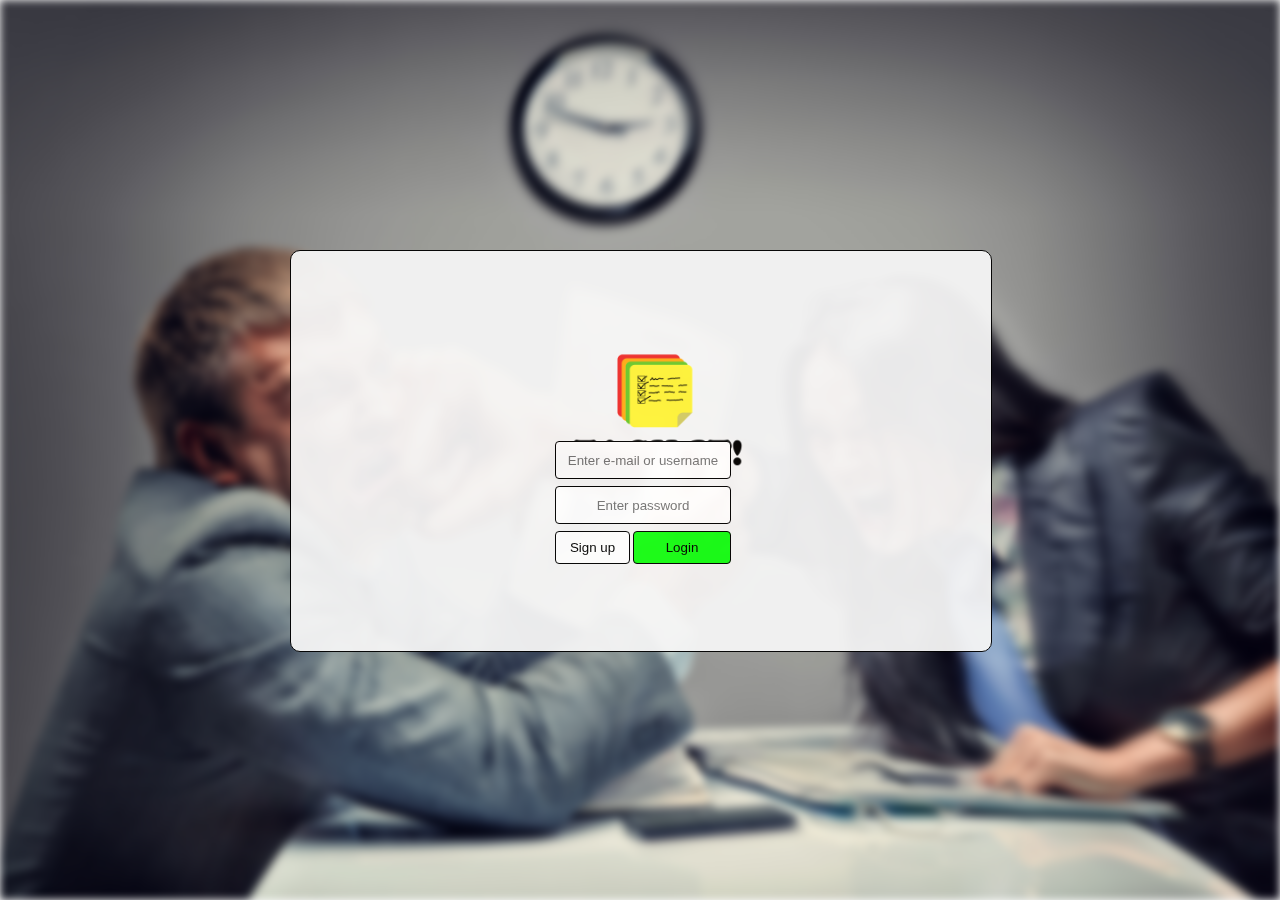
<file: Hovedmappe/index.html>
<!doctype html>
<html>
        <meta name="viewport" content="width=device-width, initial-scale=1.0">
    <head>
        <link rel="stylesheet" href="index.css" type="text/css">
        <link rel="icon" type="image/png" href="images/Logo-small.png">
    
       
    </head>
    <body>   

                
                <img src="images/fight.jpg" id="backgroundLeft">
            <div id="rightBox">
                <box id="loginField">
                <img id="logo" src="images/Logo-post.png">
                <input class="inputFields" id="inputUsername" placeholder="Enter e-mail or username" maxLength="40"></input>
                <input class="inputFields" id="inputPassword" placeholder="Enter password" type="password" maxlength="20"></input>
                <button id="loginButton">Login</button>
                <button id="signUp" type="button">Sign up</button>
            </box>
        
        
            <box id="signupForm">


                <input class="inputFields" id= "inputUsername_Signup" placeholder="Username" maxlength="14">

                <input class="inputFields" id="inputEmail_Signup" placeholder="E-mail" maxlength="40">

                <input class="inputFields" id="inputPassword_Signup" placeholder="Password" type="password" maxlength="20">

                <p id="wrong_Signup">&#9746;</p>
                <p id="correct_Signup">&#9745;</p>

                <input class="inputFields" id="inputConfirmPassword_Signup" placeholder="Confirm password" type="password" maxlength="20">

                <button type="button" class="inputFields" id="register_Signup"><p id="registerText">Register</p></button>
                <p id ="regFeedback_Signup"></p>
                
            </box>
        </div>
            
    </body>
    <script src="index.js"></script>

</html>
</file>
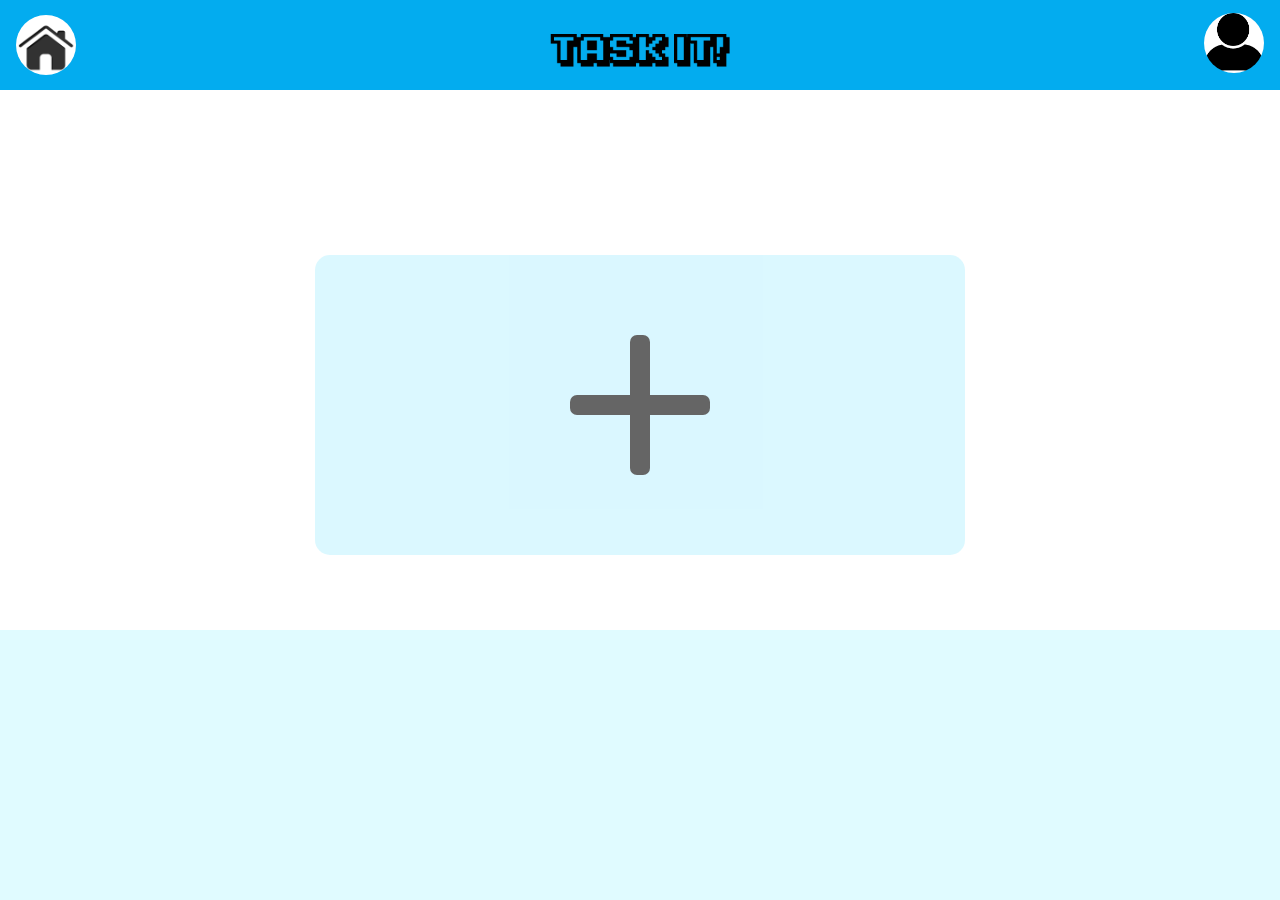
<file: Hovedmappe/CreateTable.html>
<!DOCTYPE html>
<html lang="en">
<head>
    <link rel="stylesheet" href="CreateTableStyling.css" type="text/css">
    <link rel="icon" type="image/png" href="images/TASKIT-final.png">
    <meta charset="UTF-8">
    <meta name="viewport" content="width=device-width, initial-scale=1.0">
    <meta http-equiv="X-UA-Compatible" content="ie=edge">
    <!--Tab bar name-->
    <title>Task IT!</title>
</head>
<body>
        <!--Header bar-->
        <header id = "header">
                <div class = "headerElements">
                        <!--Home button image-->
                        <div id="homeImgDiv"><img id="homeImg" src="images/HomeIcondark.jpg"></div>
                </div>
                <nav>
                    <ul>
                        <!--Task it logo -->
                        <div id="txtMiddle"><img id="logoBlack" src="images/TASKIT-final.png"><img id="logoBlue" src="images/TASKIT-finalBlue.png" id></div>
                        <!--Drop down menu div-->
                        <div class="dropdown">
                                <div id="profileImgDiv"><img id="profileImg" src="images/profilePic.png"> <!--Profile image on right corner-->
                                    <div class="dropdown-content" id="dropdown-content">
                                        <!-- Drop down menu links-->
                                      <a>Profile</a>
                                      <a id = "settings">Settings</a>
                                      <a id = "logOut">Log Out</a>
                                    </div>
                                </div>
                        </div>
                    </ul>
                </nav>
            </header> 
            <!--Header section ends-->
            <!--Center section-->
    <div id = "center">
            <!--Settings menu-->
            <div id="settingsBox">
                <p id="txtDarkMode">Turn on dark mode</p>
                    <input type="checkbox" id="checkDarkMode"> <!--Checkbox-->
                    <button id="checkBoxBtn"><a id="closeBtn">Close</a></button> 
            </div>
            <!--Settings menu section ends-->
            <!--New table section-->
        <div id = "createNewTable">
            <input id="inputTableName" placeholder="Enter table name..."> <!--Input field-->
            <button id="confirmTableName">+</button> <!--confirm table button-->
            <div id ="plusSign">
                <box id="plusHorizontal"></box>
                <box id="plusVertical"></box>
            </div>
            <!--Color selection-->
            <div class="color" id="red"></div>
            <div class="color" id="green"></div>
            <div class="color" id="blue"></div>
            <div class="color" id="orange"></div>
            <div class="color" id="purple"></div>
            <!--Color selection ends-->
        </div>
            <!--New menu section ends-->
    </div>
    <div id = "footer">
             <!-- IN-PROGRESS, button to add an instance of a task Div -->
            <div class="TeamBoxContainer" id="TeamBox">
                <p id="TeamBox"></p>
            </div>
    </div>
    
    <script src="CreateTable.js"></script> <!--JavaScript referance-->
</body>
</html>
</file>
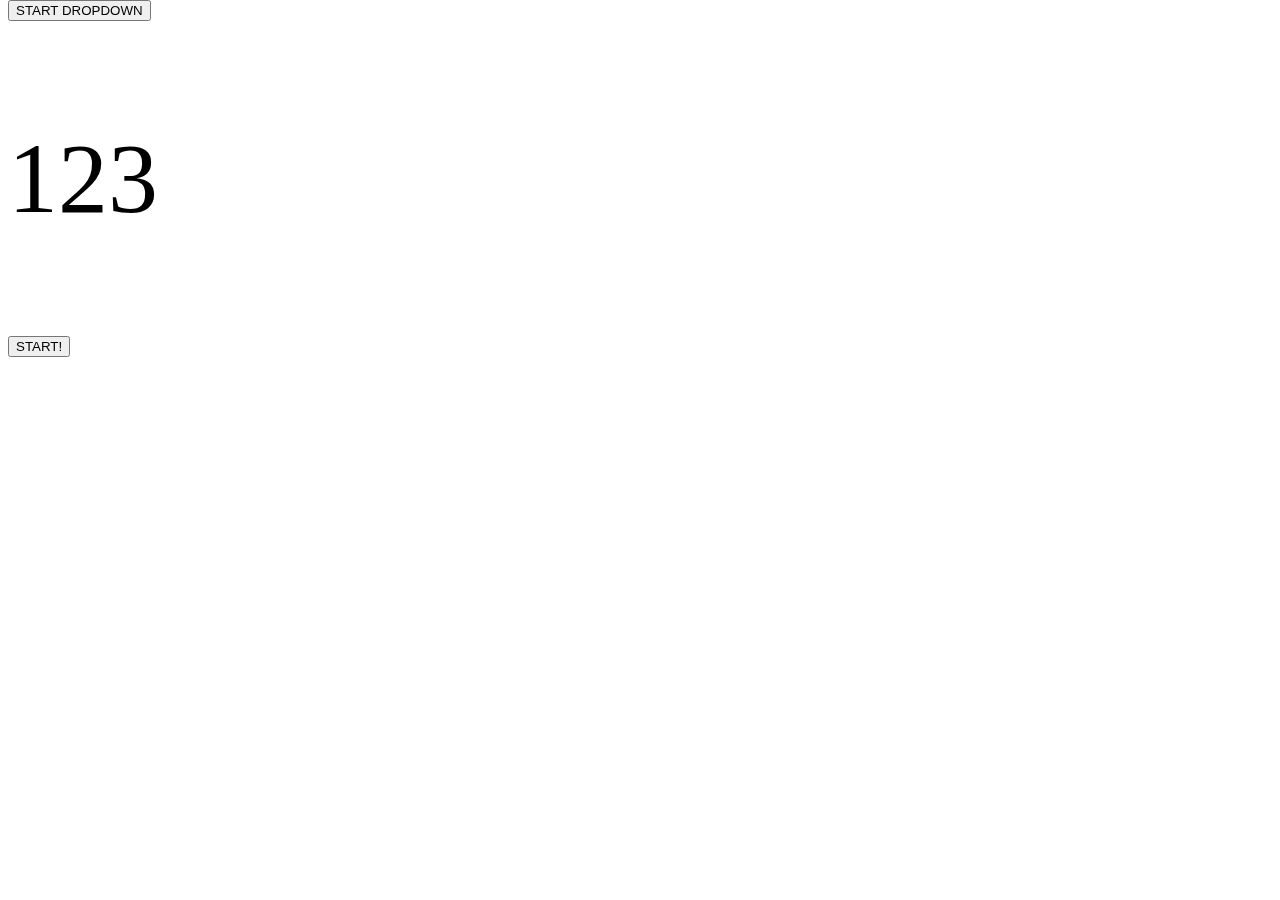
<file: Hovedmappe/implement.html>
<!DOCTYPE html>
<html>
    <link rel="stylesheet" type="text/css" href="implement.css">
<head>

</head>
<body>
    
    
    <div id="mainContainer">
    <button id="startDropdown">START DROPDOWN</button>
    
    <p id="number">123</p>
    <button id="start">START!</button>
    </div>

    <div id="dropDown_Score">
        <p class="scoreboard" id="pointsText">YOUR SCORE</p>
        <p class="scoreboard" id="userPoints">100</p>
        <div id="line"></div>
        <p class="scoreboard" id="pointsText2">POINTS EARNED</p>
        <p class="scoreboard" id="pointsEarned">200</p>
    </div>
    

</body>





<script src="implement.css"></script>
</html>
</file>
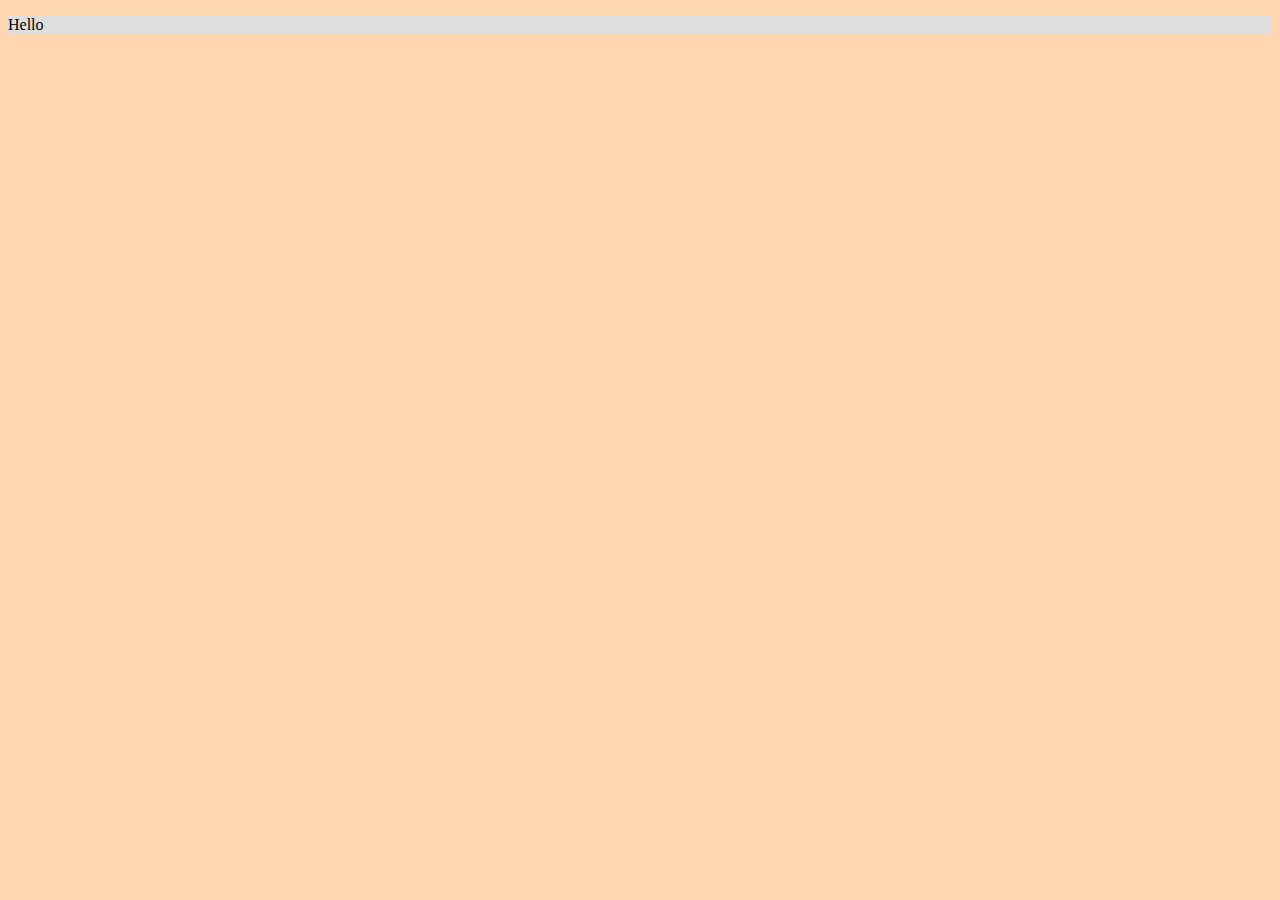
<file: Hovedmappe/Tablepage..html>
<!DOCTYPE html>
<html lang="en">
<head>
    <meta charset="UTF-8">
    <meta name="viewport" content="width=device-width, initial-scale=1.0">
    <meta http-equiv="X-UA-Compatible" content="ie=edge">
    <title>Enter company name here</title>
    <link rel="Stylesheet" href="MainPageStyling.css">
</head>
<body>
    <div class="Box" id="UpperNavBox">
        <p>Hello</p>
    </div>

</body>
</html>
</file>
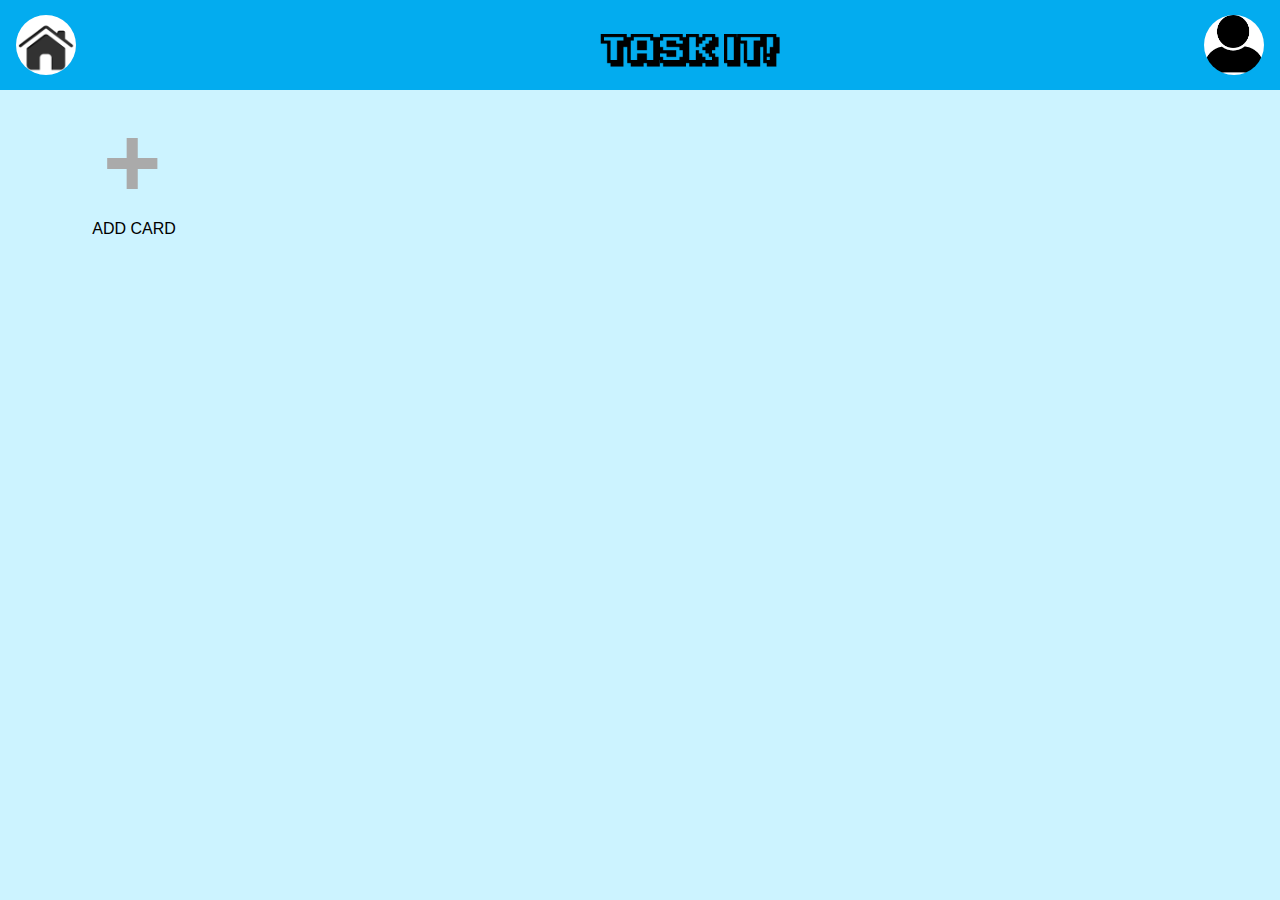
<file: Hovedmappe/TablePage.html>
<html lang="en">
<head>
    <meta charset="UTF-8">
    <meta name="viewport" content="width=device-width, initial-scale=1.0">
    <meta http-equiv="X-UA-Compatible" content="ie=edge">
    <link rel="stylesheet" href="TablePageStyling.css">
    <link rel="icon" type="image/png" href="images/TASKIT-final.png">
    <title>Task IT!</title>
</head>
<body>
    
    <!-- Header -->
    <header id = "header">
        <div class = "headerElements">
            <div id="homeImgDiv"><img id="homeImg" src="images/HomeIcondark.jpg"></div>
        </div>
        <nav>
            <ul>
                <div id="txtMiddle"><img id="logoBlack" src="images/TASKIT-final.png"><img id="logoBlue" src="images/TASKIT-finalBlue.png" id></div>
                <div class="dropdown">
                    <div id="profileImgDiv"><img id="profileImg" src="images/profilePic.png">
                        <div class="dropdown-content" id="dropdown-content">
                          <a href="#">Profile</a>
                          <a id = "settings" href="#">Settings</a>
                          <a id = "logOut" href="index.html">Log Out</a>
                        </div>
                    </div>
                </div>
            </ul>
        </nav>
    </header>

    <!-- Main container -->
    <div class="tableContainer" id="container">
        <div id="newCardButtonContainer">
            <span class="enter" id="newCardButton"> &plus; </span>
            <div id ="txtAddCard">ADD CARD</div>
        </div>
        <div id="settingsBox">
            <p id="txtDarkMode">Turn on dark mode</p>
            <input type="checkbox" id="checkDarkMode">
            <button id="checkBoxBtn"><a id="closeBtn">Close</a></button>
        </div>
    </div>
    
    <!-- New card popup -->
    <div class="popupContainer" id="newCardPopContainer">
        <div class="popupWindow" id="newCardPop">
            <span class ="close"> &times; </span>
            <span class="enter" id="cardEnter"> &plus; </span>
            <input class="popInput" id="getCardName" placeholder="Enter new card name....">
        </div>
    </div>

    <div id="dropDown_Score">
        <p class="scoreboard" id="pointsText">YOUR SCORE</p>
        <p class="scoreboard" id="userPoints">100</p>
        <div id="line"></div>
        <p class="scoreboard" id="pointsText2">POINTS EARNED</p>
        <p class="scoreboard" id="pointsEarned">200</p>
    </div>

    <script src="TablePageScript.js"></script>
</body>

</html>
</file>
<file: Hovedmappe/index.css>
body{
    position: fixed;
    background-color: rgb(255, 255, 255);
    left: 0px; 
    margin: 0;
    padding: 0;
    width: 100%;
    height: 100%;
}


#backgroundLeft{
    position: absolute;
    height: 100%;
    width: 100%;
    padding: 0;
    margin: 0;
    filter: blur(4px);
}

#rightBox{
    position: absolute;
    background-color: whitesmoke;
    position: absolute;
    height: 400px;
    width: 700px;
    margin-left: -350px;
    margin-top: -200px;
    top: 50%;
    left: 50%;
    border-radius: 10px 10px 10px 10px;
    opacity: 0.95;
    border: solid black 1.5px;
    overflow: hidden;
} 
#loginField{
    position: absolute;
    height: 125px;
    width: 176px;
    left: 52%;
    top: 85%;
    margin-top: -150px;
    margin-left: -100px;
    z-index: 1000;
}

#logo{
    position: absolute;
    top: -140px;
    left: -25px;
    height: 222px;
    width: 222px;
}

.inputFields{
    height: 20px;
    z-index: 20;
    margin:0;
    position: absolute;
    transform: scale;
    widows: 150px;
    border: solid black 1px;
    border-radius: 4px;
    outline: none;
    padding:8px;
    text-align: center;
}


#inputUsername{
    top: 0px;;
    left: 0px;
    width: 158px;
}

#inputPassword{
    top:45px;
    left: 0px;
    width: 158px;

}

#loginButton{
    widows: 150px;
    width: 98px;
    border:2px solid rgb(20, 270, 20);
    border-radius:4px;
    background-color: rgb(20, 270, 20);
    margin: 0;
    outline:none;
    padding:8px;
    position: absolute;
    top: 90px;
    left: 78px;
    border: solid black 1px;
}


    #signUp{
    widows: 150px;
    border:2px solid white;
    background-color: white;
    border-radius:4px;
    margin:8px 0;
    outline:none;
    padding:8px;
    position: absolute;
    top: 82px;
    width: 75px;
    left: 0px;
    border: solid black 1px;
}


#signupForm{
    opacity: 0.0;
    z-index: 100;
    position: absolute;
    width: 30%;
    top: 120%;
    left: 38%;
    margin: 0;
}

#inputUsername_Signup{
    width: 158px;
    height: 20px;
    left: 0px;
    top: 100px;
}

#inputEmail_Signup{
    width: 158px;
    height: 20px;
    left: 0px;
    top: 145px;
}

#inputPassword_Signup{
    width: 158px;
    height: 20px;
    left: 0px;
    top: 190px;
}

#inputConfirmPassword_Signup{
    width: 158px;
    height: 20px;
    left: 0px;
    top: 235px;
    
}

#register_Signup{
    width: 178px;
    height: 30px;
    top: 280px;
    left: 0px;
    border-color: rgb(20, 270, 20);
    background-color: rgb(20, 270, 20);
    border: solid black 1px;
}
#registerText{
    top: -19px;
    position: absolute;
    left: 50px;
    font-size: 20px;  
}

/* #circle_Signup{
    z-index: 100;
    height: 10px;
    width: 10px;
    border-radius: 50%;
    position: absolute;
    left: 155px;
    top: 250px;
    z-index: 1000;
    background-color: red;
    margin: 0;
    padding: 0;
    opacity: 0.0;
} */

#wrong_Signup{
    color: red;
    opacity: 0;
    position: absolute;
    top: 212px;
    left: 145px;
    z-index: 100;
    font-size: 25px;

}

#correct_Signup{
    color: rgb(0, 211, 0);
    opacity: 0;
    position: absolute;
    top: 212px;
    left: 145px;
    z-index: 100;
    font-size: 25px;
}


#regFeedback_Signup{
    position: absolute;
    top: 300px;
    left: 20px;
}
</file>
<file: Hovedmappe/CreateTableStyling.css>
body {
    font-family: sans-serif;
    margin: 0;
    background: white;
}
#header {
    background: #03acef;
    display: flex;
    flex-wrap: nowrap;
    justify-content: center;
    align-items: center;
    padding: 0px 16px;
    height: 90px;
    position: relative;
}
#profileImgDiv {
    width: 60px;
    height: 60px;
    border-radius: 50%;
    display: inline-block;
}
#profileImg{
    position: relative;
    width: 60px;
    height: 60px;
    border-radius: 50%;
}
#homeImgDiv {
    width: 60px;
    height: 60px;
    border-radius: 50%;
}
#homeImg {
    width: 60px;
    height: 60px;
    border-radius: 50%;
}
#homeImg:hover {
    opacity: 0.5;
    cursor: pointer;
}
#profileImg:hover {
    opacity: 0.5;
    cursor: pointer; 
}
#txtMiddle {
    width: 100px;
    height: 60px;
    border-radius: 50%;
}
#logoBlack{
    position: absolute;
    top: 60px;
    width: 200px;
    height: 200px;
    margin-left: -100px;
    margin-top: -100px;
}
#logoBlue{
    position: absolute;
    top: 60px;
    width: 200px;
    height: 200px;
    margin-left: -100px;
    margin-top: -100px;
    display: none;
}
#txtMiddle:hover {
    opacity: 0.5;
    cursor: pointer;
}
/* The container <div> - needed to position the dropdown content */
.dropdown {
    display: inline-block;
}
  
/* Dropdown Content (Hidden by Default) */
.dropdown-content {
    display: none;
    background-color: blue;
    z-index: 1;
    position: absolute;
    padding: 9px 9px;
    align-content: center;
    align-items: center;
    justify-content: center;
}
  
/* Links inside the dropdown */
.dropdown-content a {
    color: black;
    text-decoration: none;
    display: block;
}
  
/* Change color of dropdown links on hover */
.dropdown-content a:hover {
    background-color: #03acef;
}
  
/* Show the dropdown menu on hover */
.dropdown:hover .dropdown-content {
    display: block;
    background-color: white;
    margin: 0;
    padding-top: 5px;  
}
  

.headerElements {
    flex: 0 1 100%;
}
.headerElements h1 {
    margin: 0;
}
@media (min-width: 450px) {
    .headerElements {
      flex: 0 1 50%;
    }
}
@media (min-width: 1300px) {
    .headerElements {
      flex: 0 1 50%;
    }
}
nav {
    flex: 0 1 100%;
}
nav ul {
    list-style: none;
    padding: 0;
    display: flex;
    justify-content: space-between;
    align-items: center;
    margin: 0;
}
@media (min-width: 450px) {
    nav {
      flex: 0 1 50%;
    }
    
}
@media (min-width: 1300px) {
    nav {
      flex: 0 1 50%;
    }
}
button {
    top: 16px;
    background: transparent;
    border: 1px solid white;
    width: 60px;
    height: 60px;
    color: white;
}
button {
    background: transparent;
    border: 1px solid red;
    width: 60px;
    height: 60px;
    color: white;
    margin: 0;
    padding: 0;
}
button:hover {
    background: white;
    color: #aaa;
    cursor: pointer;
    opacity: 0.5;
    margin: 0;
    padding: 0;
}

#center {
    position: absolute;
    top: 90px;
    width: 100%;
    height: 70%;
    text-align: center;
    margin: 0;
}
#footer {
    position: absolute;
    bottom: 0px;
    background-color: #e0fbff;
    width: 100%;
    height: 30%;
    left: 0;
    text-align: center;
    margin: 0;
}
.newCard{
    position: relative;
    width: 20%;
    height: 120px;
    margin: 0;
    text-align: center;
    background-color:#797979;
    border: outset black 2px;
    border-radius: 10px 10px 10px 10px;
    display: inline-block;
    font-size: 30px;
    overflow: hidden;
}

#createNewTable {     
    left: 50%;     
    position: absolute;     
    background-color: #c3f3ff;
    text-align: center;
    top: 50%;
    border: none;     
    width: 650px;
    height: 300px;          
    font-size: 16px;     
    opacity: 0.6;     
    transition: 0.3s;     
    display: inline-block;     
    text-decoration: none;     
    cursor: pointer;     
    margin: 0; 
    border-radius: 15px 15px 15px 15px;
    margin-left: -325px;
    margin-top: -150px;
    cursor: pointer;
}

#createNewTable:hover {
    opacity: 1
}

#inputTableName {
    height: 70px;
    width: 400px;
    left: 70px;
    top: 110px;
    position: absolute;
    border: none;
    border-radius: 10px 20px 10px 20px;
    outline: none;
    text-align: center;
    font-size: 40px;
    opacity: 0;
    display: none;
}

#confirmTableName {
    width: 100px;
    height: 100px;
    border-radius: 50%;
    border: none;
    color: black;
    background-color: white;
    font-size: 80px;
    position: absolute;
    left: 500px;
    top: 95px;
    outline: none;
    opacity: 0;
    cursor: pointer;
    display: none;
}

#plusSign {
    cursor: pointer;
}

#plusHorizontal {
    cursor: pointer;
    position: absolute;
    height: 20px;
    width: 140px;
    background-color: black;
    top: 50%;
    left: 50%;
    opacity: 1;
    margin-left: -70px;
    margin-top: -10px;
    border-radius: 7px 7px 7px 7px;
}
#plusVertical {
    cursor: pointer;
    position: absolute;;
    width: 20px;
    height: 140px;
    background-color: black;
    top: 50%;
    left: 50%;
    opacity: 1;
    margin-left: -10px;
    margin-top: -70px;
    border-radius: 7px 7px 7px 7px;


}
.color {
    position: absolute;
    border-radius: 50%;
    height: 50px;
    width: 50px;
    top: 200px;
}

#blue {
    left: 180px;
    background-color: #1aabd8;
    opacity: 0;
    display: none;
}

#red {
    left: 120px;
    background-color: #ef5181;
    opacity: 0;
    display: none;
}

#orange {
    left: 240px;
    background-color: #fcb71e;
    opacity: 0;
    display: none;
}

#purple {
    left: 300px;
    background-color: #8e56a1;
    opacity: 0;
    display: none;
}

#green {
    left: 360px;
    background-color: #bbdb19;
    opacity: 0;
    display: none;
}

#settingsBox{
    opacity: 0.0;
    position: absolute;
    top: 80%;
    left: 39%;
    width: 400px;
    height: 200px; 
    background-color: #AAA;
    z-index: 1;
    border-top-left-radius: 25%;
    border-bottom-right-radius: 25%;

}
#checkBoxBtn{
    height: 40px;
    width: 80px;
    border:2px solid white;
    border-radius: 4px;
    outline:none;
    padding:8px;
    position: relative;
    top: 90px;
    left: -20px;
    border: solid black 1px;
}
#closeBtn{
    color:black;
}
#checkDarkMode{
    position: relative;
    height: 20px;
    width: 20px;
    top: 17px;
    left: 130px;
}
#txtDarkMode{
    color: black;
    position: relative;
    top: 56px;
}
</file>
<file: Hovedmappe/implement.css>
#number{
    font-size: 100px;
    font-style: bold;
}

#mainContainer{
    filter: blur(0px);
    position: absolute;
    top: 0px;
    
}

#backgroundImg{
    height: 900px;
}

#dropDown_Score{
    background-color: rgb(255, 255, 255);
    position: absolute;
    top: 20%;
    left: 35%;
    width: 400px;
    height: 400px;
    border-radius: 10px 10px 10px 10px;
    z-index: 10;
    opacity: 0.0;
}


.scoreboard{
    font-family: Verdana, Geneva, Tahoma, sans-serif;
    position: absolute;
}

#pointsText{
    font-size: 40px;
    left: 65px;
    top: 20px;
}

#userPoints{
    font-size: 100px;
    left: 170px;
    top: 0px;
    text-align: center;
}


#line{
    width: 300px;
    height: 5px;
    background-color: black;
    position: absolute;
    top: 220px;
    left: 50px;
}

#pointsText2{
    font-size: 35px;
    left: 55px;
    top: 300px;
}
#pointsEarned{
    font-size: 100px;
    left: 100px;
    top: 120px;
}
</file>
<file: Hovedmappe/MainPageStyling.css>
body{
    background-color: #FED7B0;
}

#UpperNavBox{
    width: 100%;
    height: 45%;
    margin: 0;
    background-color: #DEDEDE; 
}
</file>
<file: Hovedmappe/TablePageStyling.css>
body{
    background-color: #CCF3FF;
    text-align: center;
    margin: 0;  
    -webkit-touch-callout: none;
    -webkit-user-select: none;
    -khtml-user-select: none;
    -moz-user-select: none;
    -ms-user-select: none;
    user-select: none;
}

*{
    font-family: Arial, Helvetica, sans-serif;
}

/* Header start */
#header {
    background: #03acef;
    display: flex;
    flex-wrap: nowrap;
    justify-content: center;
    align-items: center;
    padding: 0px 16px;
    height: 90px;
}
#profileImgDiv{
    width: 60px;
    height: 60px;
    border-radius: 50%;
}
#profileImg{
    width: 60px;
    height: 60px;
    border-radius: 50%;
}
#homeImgDiv{
    width: 60px;
    height: 60px;
    border-radius: 50%;
}
#homeImg{
    width: 60px;
    height: 60px;
    border-radius: 50%;
}
#homeImg:hover{
    opacity: 0.5;
    cursor: pointer;
}
#profileImg:hover{
    opacity: 0.5;
    cursor: pointer; 
}
#txtMiddle{
    width: 100px;
    height: 60px;
    text-align: none;
    align-self: none;
    border-radius: 50%;
}
#txtMiddle:hover{
    opacity: 0.5;
    cursor: pointer;
}

#logoBlack{
    position: absolute;
    top: 60px;
    width: 200px;
    height: 200px;
    margin-left: -100px;
    margin-top: -100px;
    text-align: none;
    align-self: none;
}
#logoBlue{
    position: absolute;
    top: 60px;
    width: 200px;
    height: 200px;
    margin-left: -100px;
    margin-top: -100px;
    display: none;
    text-align: none;
    align-self: none;
}

/* The container <div> - needed to position the dropdown content */
.dropdown {
    display: inline-block;
}

/* Dropdown Content (Hidden by Default) */
.dropdown-content {
    display: none;
    background-color: white;
    z-index: 1;
    position: absolute;
    padding: 9px 9px;
    align-content: center;
    align-items: center;
    justify-content: center;
}

/* Links inside the dropdown */
.dropdown-content a {
    color: black;
    text-decoration: none;
    display: block;
}

/* Change color of dropdown links on hover */
.dropdown-content a:hover {
    background-color: #03acef;
}

/* Show the dropdown menu on hover */
.dropdown:hover .dropdown-content {
    display: block;
    background-color: white;
    margin: 0;
    padding-top: 5px;
}

@media (min-width: 550px) {
    #header {
      padding: 0 16px;
    }
}
.headerElements {
    flex: 0 1 100%;
}
.headerElements h1 {
    margin: 0;
}
@media (min-width: 450px) {
    .headerElements {
      flex: 0 1 50%;
    }
}
@media (min-width: 1300px) {
    .headerElements {
      flex: 0 1 50%;
    }
}
nav {
    flex: 0 1 100%;
}
nav ul {
    list-style: none;
    padding: 0;
    display: flex;
    justify-content: space-between;
    align-items: center;
}
@media (min-width: 450px) {
    nav {
      flex: 0 1 50%;
    }
    
}
@media (min-width: 1300px) {
    nav {
      flex: 0 1 50%;
    }
}
button {
    background: transparent;
    border: 1px solid red;
    width: 60px;
    height: 60px;
    color: white;
    margin: 0;
    padding: 0;
}
button:hover {
    background: white;
    color: #aaa;
    cursor: pointer;
    opacity: 0.5;
    margin: 0;
    padding: 0;
}

li a, .dropBtn {
    display:inline-block;
    color: white;
    text-align: center;
    padding: 20px 22px;
    text-decoration: none;
}
li a:hover, .dropDown:hover .dropBtn {
    background: #786BDE;

}
li.dropDown {
    display: inline-block;
}
.dropDownContent
{
    display:none;
    position: absolute;
    background: #333;
    min-width: 124px;
    box-shadow: 0px 8px 16px 0px rgba(0,0,0,0.2);
}
.dropDownContent a {
    color: black;
    padding: 20px 22px;
    text-decoration: none;
    display: block;
}
.dropDownContent a:hover {
    background: #d7d2ff;
}
.dropDown:hover .dropDownContent {
    display: block;
}
/* Header end */

.text{
    margin: 0;
}


/* Popup Start */
.popupContainer{
    display: none;
    position: fixed;
    padding-top: 5%;
    left: 0;
    top: 0;
    width: 100%;
    height: 100%;
    overflow: auto;
    background-color: rgb(0,0,0);
    background-color: rgba(0,0,0,0.4);
    
}

.popupWindow{
    background-color: #EDFBFF;
    margin: auto;
    padding: 1% 0.5% 1% 0.5%;
    border: 1px solid #888;
    border-radius: 15px;
    width: 300px;
    display: inline-block;
}

.popInput{
    width: 228px;
    height: 44px;
    border-radius: 5px;
    font-size: 20px;
    text-align: center;
    float: left;
}

.enter{ 
    padding-right: 3.5%;
    color: #aaaaaa;
    float: left;
    font-size: 250%;
    font-weight: bold;
}

.enter:hover,
.enter:focus{
    color: #33CC00;
    text-decoration: none;
    cursor: pointer;
}

.close{
    color:#aaaaaa;
    float: right;
    font-size: 250%;
    font-weight: bold;
}

.close:hover,
.close:focus{
    color: #FF0000;
    text-decoration: none;
    cursor: pointer;
}
/* Popup End */
/* Edit window start */
.editPopContainer{
    display: none;
    position: fixed;
    
    padding-top: 5%;
    left: 0;
    top: 0;
    width: 100%;
    height: 100%;
    overflow: auto;
    background-color: rgb(0,0,0);
    background-color: rgba(0,0,0,0.4);
    
}

.editPop{
    background-color: #EDFBFF;
    margin: 0;
    padding: 0;
    padding: 1.1%;
    border: 1px solid #888;
    border-radius: 15px;
    width: 300px;
    display: inline-block;
    text-align: center;
}

.editInput{
    width: 100%;
    height: 41px;
    border-radius: 5px;
    font-size: 20px;
    text-align: center;
    margin-bottom: 2%;
}

#orderDescriptionHeader{
    position: relative;
    height: 20px;
    width: 100%;
    top: 25px;
    margin: 0;
    padding: 0;
}

.orderDescription{
    width: 100%;
    height: 123px;
    border-radius: 5px;
    font-size: 16px;
    text-align: center;
    margin-top: 10%;
    margin-bottom: 2%;
}

#deadLineHeader{
    position: relative;
    height: 20px;
    width: 100%;
    top: 26px;
    margin: 0;
    padding-bottom: 2%;
    float: left;
}
#deadLine{
    position: relative;
    top:22px;
}

#orderScoreInput{
    position: relative;
    top: 10px;
    width: 20%;
    float: left;
}

.orderScoreInfo{
    position: relative;
    width: 70%;
    text-align: left;
    float: left;
    padding-left: 5%;
    top: -5px;
}

#editEnter{
    position: relative;
    top:0;
    font-size: 250%;
}

#editClose{
    position: relative;
    top: 0;
    font-size: 250%;
}

.editHeaders{
    position: absolute;
}

/* active card/order in edit window */
.editName{
    position: relative;
    font-size: 20px;
    left: 10%;
    top: -10px;
    width: 70%;
    text-align: center;
}

.userContainer{
    position: relative;
    /* border: 1px dashed #888; */
    width: 73%;
    height: 7%;
    top: 13px;
    display:flex;
    flex-wrap: wrap;
}

.addUser{
    position: relative;
    color: #aaaaaa;
    float: left;
    font-size: 250%;
    font-weight: bold;
    left: -30px;
}

.addUser:hover{
    color: #33CC00;
    text-decoration: none;
    cursor: pointer;
}

#addUserText{
    position: relative;
    font-size: 20px;
    left: 40px;
    top: 13px;
}

.userDropDown{
    position: relative;
    width: 32%;
    height: 25px;
    border-radius: 5px;
    float: left;
}

#deleteCardContainer{
    padding-top: 5%;
    margin:0;
}

#deleteCard{
    position: relative;
    float: right;
    width: 80%;
    bottom: -15px;
}

#deleteOrderContainer{
    /* position: relative; */
    padding-top: 10%;
    margin:0;
}

#deleteOrder{
    position: relative;
    float: right;
    width: 80%;
    bottom: -15px;
}

#deleteIcon{
    position: relative;
    float: left;
    font-size: 200%;
    bottom: -5px;
    left: 10px;
}

#deleteIcon:hover{
    color: red;
}

/* Edit window end */

#newCardButtonContainer{
    width: 110px;
    height: 110px;
    margin: 5px;
    display: flex;
    flex-direction: column;
}

#newCardButton{
    font-size: 100px;
}

.tableContainer{
    position: absolute;
    background-color: #CCF3FF;
    
    padding: 10px;
    width: 90%;
    left: 5%;
    
    display: flex;
    flex-wrap: wrap;
}

.cards{
    position: relative;
    background-color: #ffffff;
    border: 1px solid #888;
    border-radius: 7px;
    
    margin: 1%;
    padding: 1%;
    width: 225px;
    height: 100%; 

    font-size: 20px;
    text-align: center;

    display: flex;
    flex-direction: column;
    overflow: hidden;
}

.newCardName{
    position: relative;
    top: 20px;
    width: 100%;
    overflow: hidden;
}

.stars{
    position: absolute;
    font-size: 180%;
    align-self: flex-start;
    top: 0px;
    left: 13px;
}

#currentStar{
    color: #FFCC00;
}

.stars:hover{
    color: #FFCC00;
}

.orderInputContainer{
    position: relative;
    
    margin-top: 5px;
    /* margin-bottom: 5px; */
    height: 35px;
    width: 100%;

    display: flex;
    float: left;
    text-align: center;
}

.orderInput{
    border-radius: 5px;
    width: 100%;
    height: 100%;
    font-size: 16px;
    text-align: center;
}

#orderEnter0,
#orderEnter1,
#orderEnter2,
#orderEnter3,
#orderEnter4{
    position: relative;
    font-size: 200%;
    padding-left: 1%;
    bottom: 18%;
}

.orders{
    position: relative;
    background-color: lightyellow;
    border: 1px solid #888;
    border-radius: 5px;

    margin-top: 3%;
    margin-left: 1%;
    padding-top: 2%;
    width: 97.5%;
    /* height: 50px; */

    text-align: left;

    display: flex;
    flex-direction: column;
    cursor: pointer;
}

.orders:hover{
    border: 1px solid #000;
}

.orderName{
    position: relative;
    font-size: 18px;
    text-align: left;
    margin-left: 2%;
    top: -28px;
    width: 85%;
    overflow: hidden;
}

.orderScore{
    position: absolute;
    font-size: 10px;
    text-align: left;
    left: 5px;
    top: 14px;
}

.orderDeadLine{
    position: absolute;
    font-size: 12px;
    text-align: left;
    left: 5px;
    top: 24px;
}

.edit{
    position: absolute;
    align-self: flex-end;
    top: 6px;
    right: 10px;
    font-size: 25px;
}

.edit:hover{
    color: #888;
    cursor: pointer;
}

.orderEdit{
    position: relative;
    align-self: flex-end;
    right: 5px;
    top: -3px;
    font-size: 20px;
}

.orderEdit:hover{
    color: #888;
    cursor: pointer;
}



.hold{
    border: dashed 2px #888;
}

.hovered {
    border-color: #888;
    border-style: dashed;
}

.invisible{
    display: none;
}







#number{
    font-size: 100px;
    font-style: bold;
}

#mainContainer{
    filter: blur(0px);
    position: absolute;
    top: 0px;
    
}

#backgroundImg{
    height: 900px;
}

#dropDown_Score{
    background-color: rgb(255, 255, 255);
    position: absolute;
    top: 20%;
    left: 35%;
    width: 400px;
    height: 400px;
    border-radius: 10px 10px 10px 10px;
    z-index: 10;
    opacity: 0;
    z-index: 200;
    border: solid black 2px;
    display: none;
}


.scoreboard{
    font-family: Verdana, Geneva, Tahoma, sans-serif;
    position: absolute;
}

#pointsText{
    font-size: 40px;
    left: 65px;
    top: 20px;
}

#userPoints{
    font-size: 100px;
    left: 170px;
    top: 0px;
    text-align: center;
}


#line{
    width: 300px;
    height: 5px;
    background-color: black;
    position: absolute;
    top: 220px;
    left: 50px;
}

#pointsText2{
    font-size: 35px;
    left: 55px;
    top: 300px;
}
#pointsEarned{
    font-size: 100px;
    left: 140px;
    top: 120px;
}

/* DarkMode */
#settingsBox{
    opacity: 0;
    position: absolute;
    top: 80%;
    left: 39%;
    width: 400px;
    height: 200px; 
    background-color: #8A928A;
    z-index: 1;
    border-top-left-radius: 25%;
    border-bottom-right-radius: 25%;

}
#checkBoxBtn{
    height: 40px;
    width: 80px;
    border:2px solid white;
    border-radius: 4px;
    outline:none;
    padding:8px;
    position: relative;
    top: 90px;
    left: -20px;
    border: solid black 1px;
}
#closeBtn{
    color:black;
}
#checkDarkMode{
    position: relative;
    height: 20px;
    width: 20px;
    top: 17px;
    left: 130px;
}
#txtDarkMode{
    color: black;
    position: relative;
    top: 56px;
}
</file>
